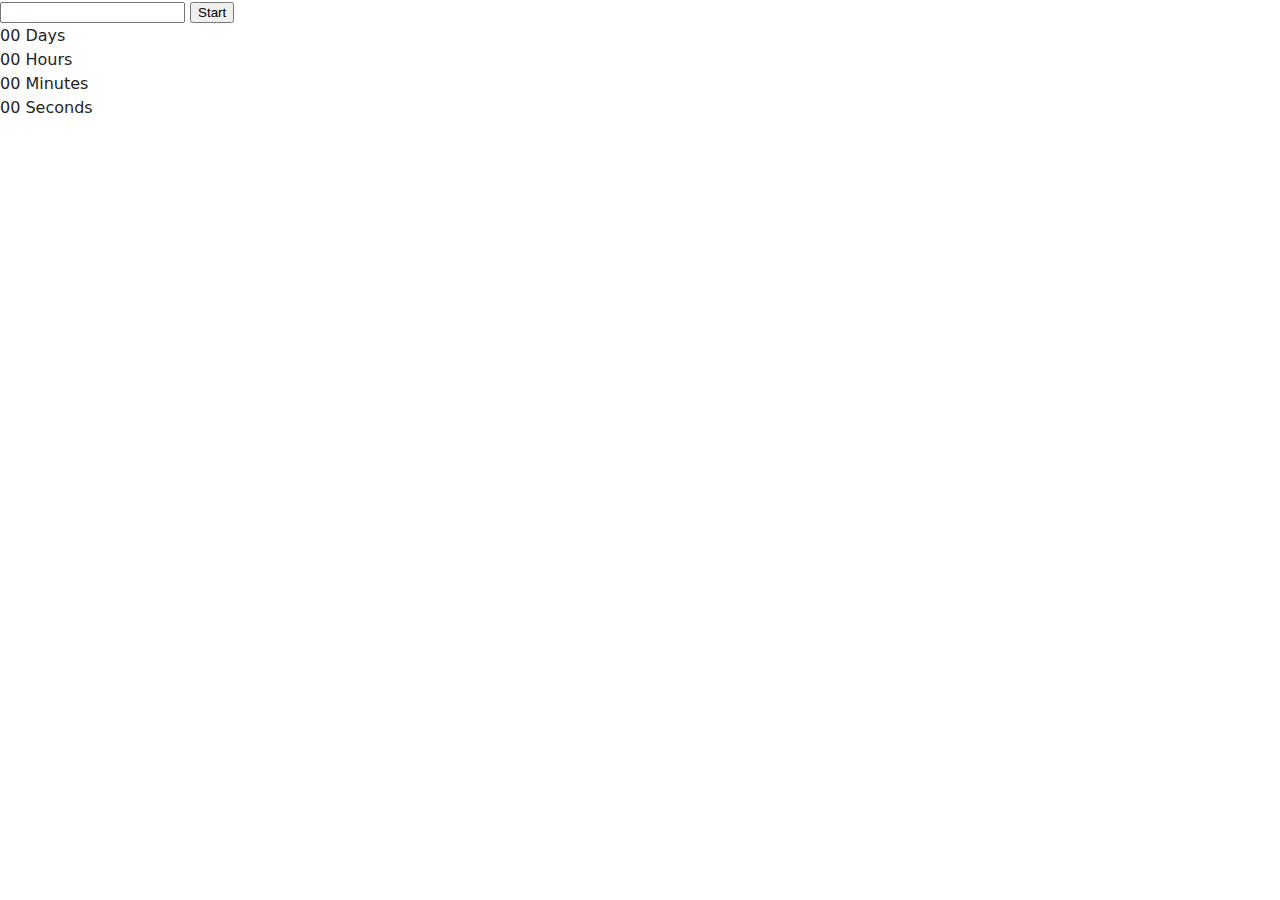
<file: src/1-timer.html>
<!DOCTYPE html>
<html lang="en">
  <head>
    <meta charset="UTF-8" />
    <meta http-equiv="X-UA-Compatible" content="IE=edge" />
    <meta name="viewport" content="width=device-width, initial-scale=1.0" />
    <title>Timer</title>
    <link rel="stylesheet" href="./css/styles.css" />
  </head>
  <body>
    <load
      src="./partials/header.html"
      icon-path="./img/sprite.svg#logo"
      highlight-act="active"
    />

    <main>
      <div class="timer-box">
      <input type="text" id="datetime-picker" />
      <button type="button" data-start>Start</button>
      
      <div class="timer">
        <div class="field">
          <span class="value" data-days>00</span>
          <span class="label">Days</span>
        </div>
        <div class="field">
          <span class="value" data-hours>00</span>
          <span class="label">Hours</span>
        </div>
        <div class="field">
          <span class="value" data-minutes>00</span>
          <span class="label">Minutes</span>
        </div>
        <div class="field">
          <span class="value" data-seconds>00</span>
          <span class="label">Seconds</span>
        </div>
      </div>
</div>
    </main>
<script type="module" src="./js/1-timer.js"></script>
    <load src="./partials/footer.html" />
  </body>
</html>
</file>
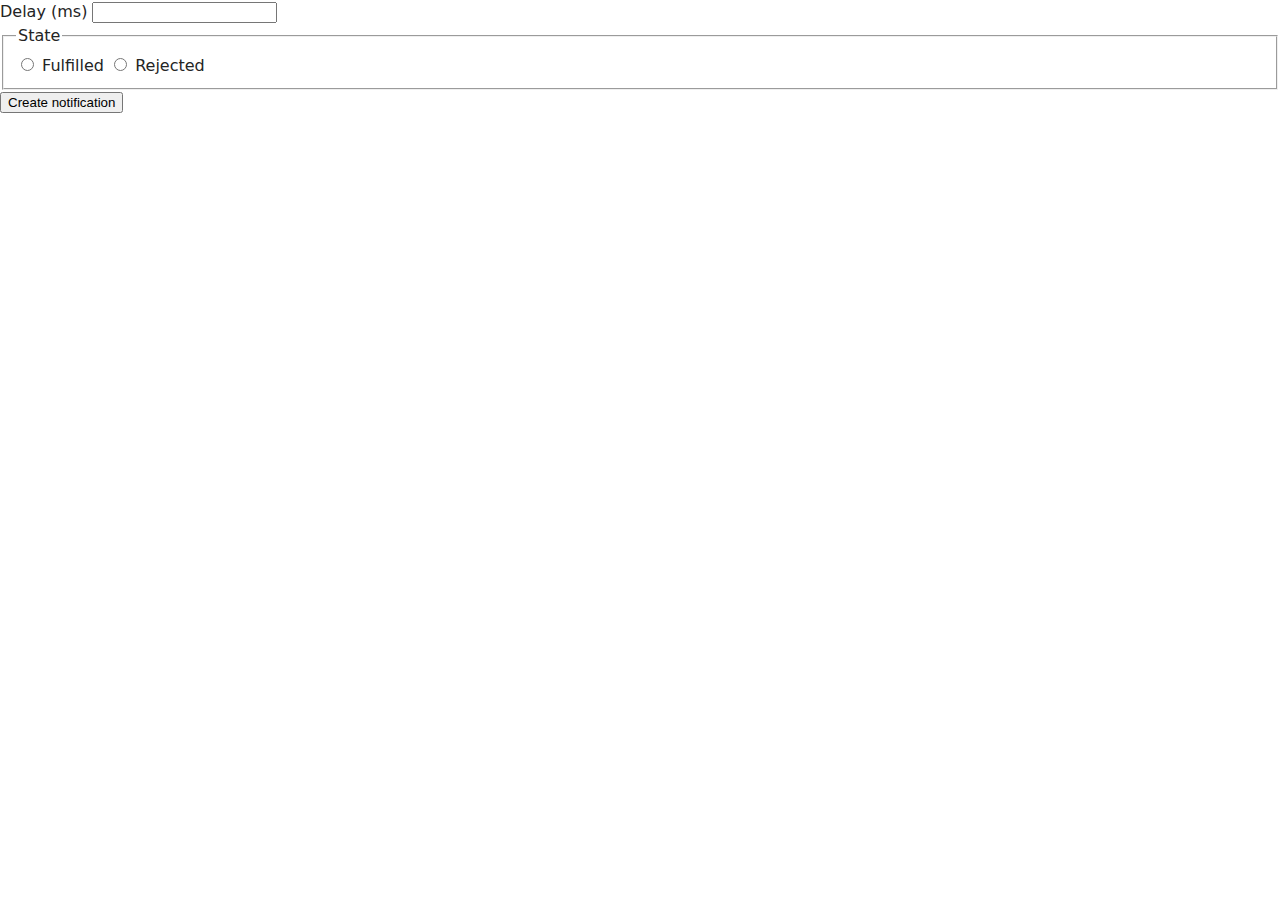
<file: src/2-snackbar.html>
<!DOCTYPE html>
<html lang="en">
  <head>
    <meta charset="UTF-8" />
    <meta http-equiv="X-UA-Compatible" content="IE=edge" />
    <meta name="viewport" content="width=device-width, initial-scale=1.0" />
    <title>Page 3</title>
    <link rel="stylesheet" href="./css/styles.css" />
  </head>
  <body>
    <load
      src="./partials/header.html"
      icon-path="./img/sprite.svg#logo"
      highlight-curr="active"
    />

    <main>
      <div class="snackbar-box">
      <form class="form">
        <label class="snackbar-delay">
          Delay (ms)
          <input type="number" name="delay" required />
        </label>
      
        <fieldset>
          <legend>State</legend>
          <label>
            <input type="radio" name="state" value="fulfilled" required />
            Fulfilled
          </label>
          <label>
            <input type="radio" name="state" value="rejected" required />
            Rejected
          </label>
        </fieldset>
      
        <button type="submit">Create notification</button>
      </form>
</div>
    </main>

    <load src="./partials/footer.html" />
    <script type="module" src="./js/2-snackbar.js"></script>
  </body>
</html>
</file>
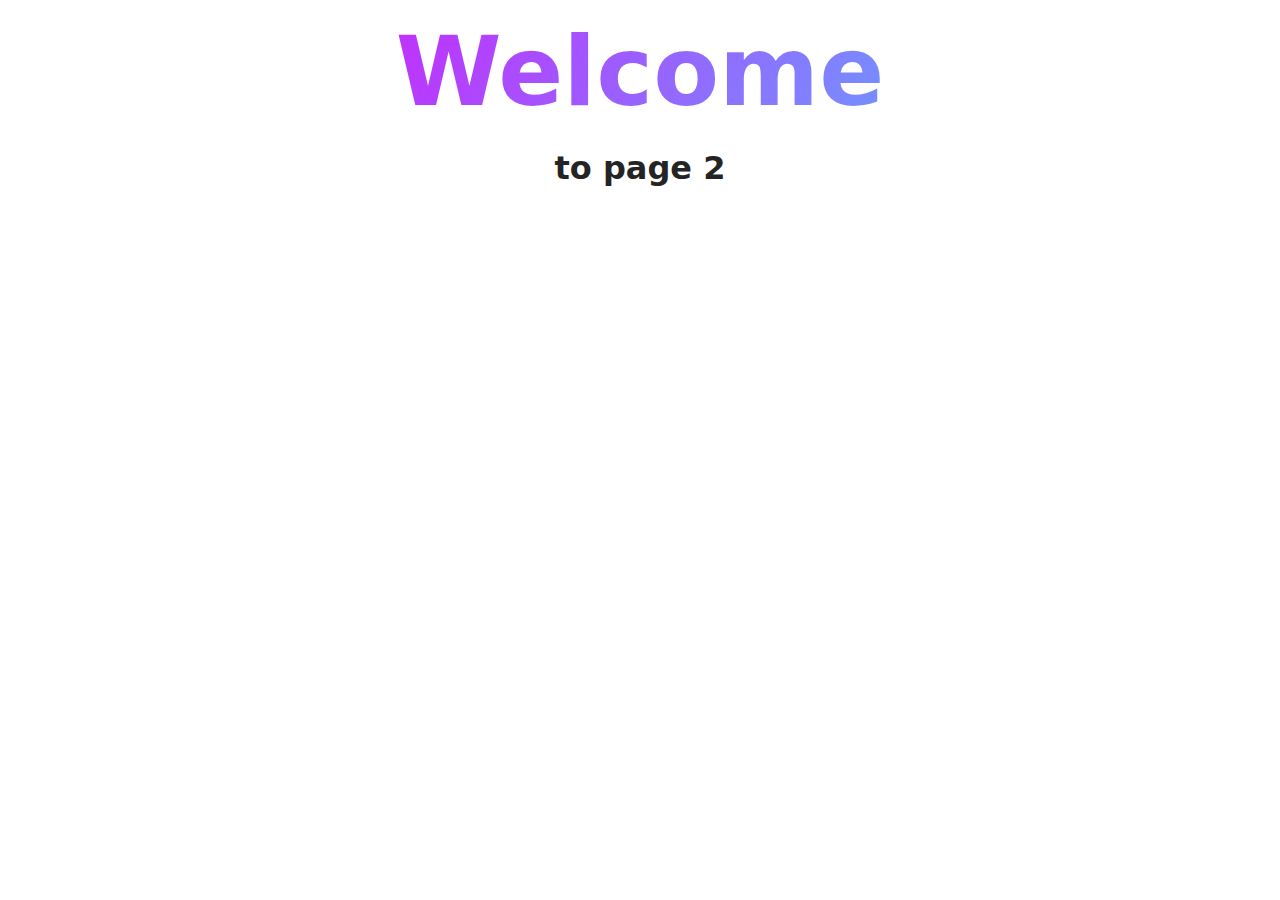
<file: src/page-2.html>
<!DOCTYPE html>
<html lang="en">
  <head>
    <meta charset="UTF-8" />
    <meta http-equiv="X-UA-Compatible" content="IE=edge" />
    <meta name="viewport" content="width=device-width, initial-scale=1.0" />
    <title>Page 2</title>
    <link rel="stylesheet" href="./css/styles.css" />
  </head>
  <body>
    <load
      src="./partials/header.html"
      icon-path="./img/sprite.svg#logo"
      highlight-act="active"
    />

    <main>
      <div class="container">
        <h1 class="main-title">
          <span class="main-title-gradient">Welcome</span> to page 2
        </h1>
        <load src="./partials/back-link.html" />
      </div>
    </main>

    <load src="./partials/footer.html" />
  </body>
</html>
</file>
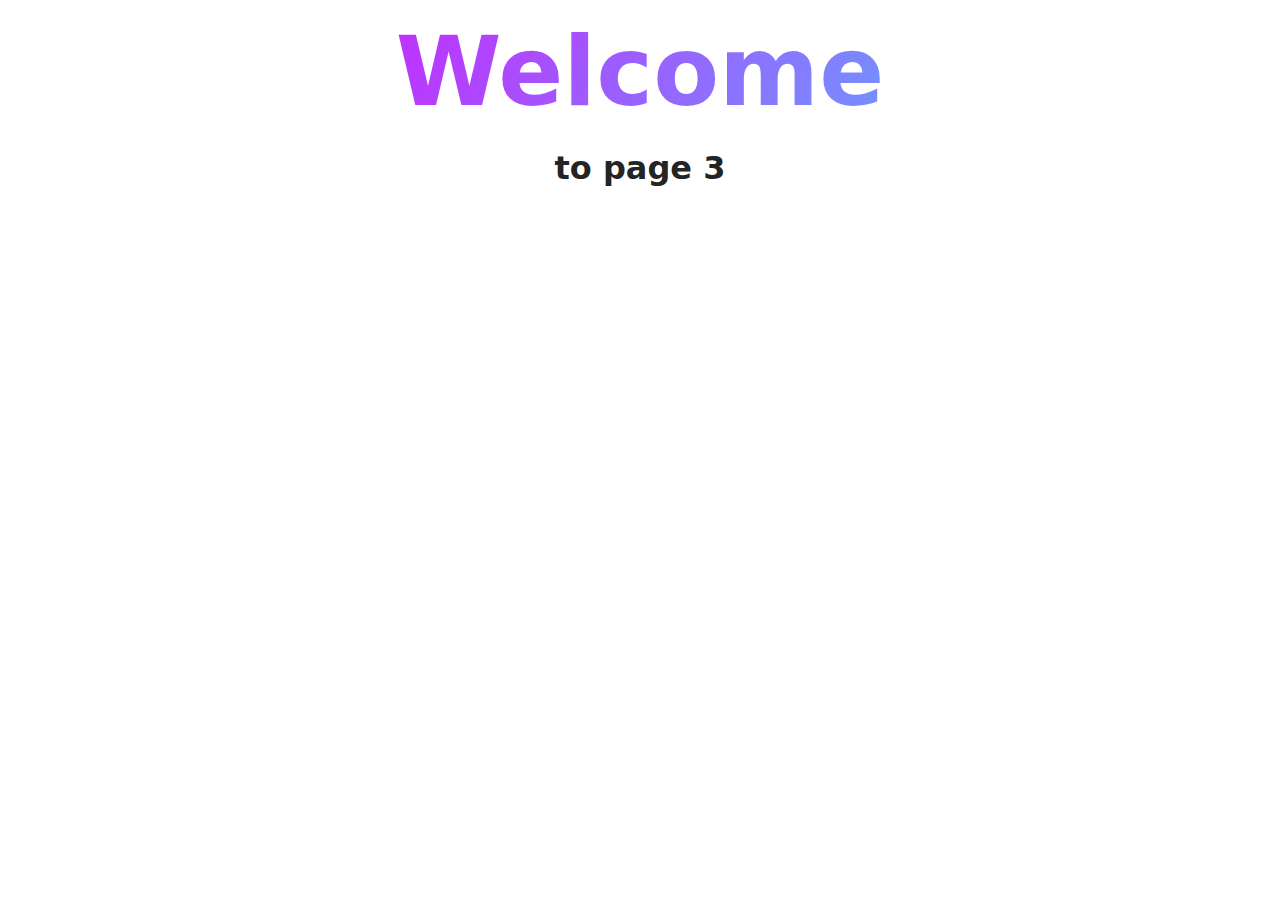
<file: src/page-3.html>
<!DOCTYPE html>
<html lang="en">
  <head>
    <meta charset="UTF-8" />
    <meta http-equiv="X-UA-Compatible" content="IE=edge" />
    <meta name="viewport" content="width=device-width, initial-scale=1.0" />
    <title>Page 3</title>
    <link rel="stylesheet" href="./css/styles.css" />
  </head>
  <body>
    <load
      src="./partials/header.html"
      icon-path="./img/sprite.svg#logo"
      highlight-curr="active"
    />

    <main>
      <div class="container">
        <h1 class="main-title">
          <span class="main-title-gradient">Welcome</span> to page 3
        </h1>
        <load src="./partials/back-link.html" />
      </div>
    </main>

    <load src="./partials/footer.html" />
  </body>
</html>
</file>
<file: src/css/styles.css>
/**
  |============================
  | include css partials with
  | default @import url()
  |============================
*/
/* Common styles */
@import url('./reset.css');
@import url('./base.css');
@import url('./container.css');
@import url('./animations.css');

/* Sections style */
@import url('./header.css');
@import url('./vite-promo.css');
@import url('./badges.css');
@import url('./back-link.css');
@import url('./footer.css');
</file>
